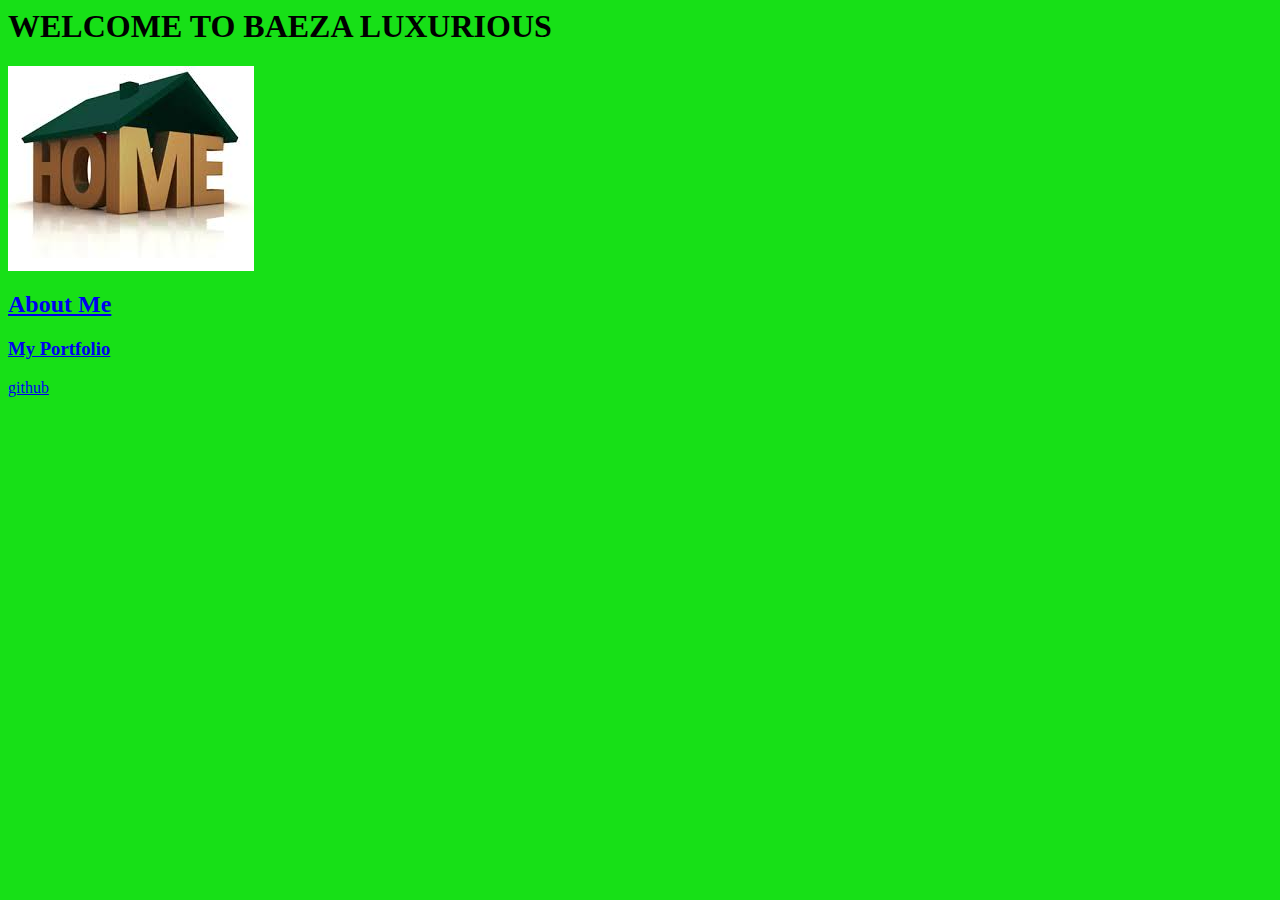
<file: index.html>
<html>
 <head>
   <meta charset="utf-8">
  <title>Welcome To Baeza Luxurious</title>
   <link rel="stylesheet" href="home.css"/>
 </head>
<body> 
   <h1>WELCOME TO BAEZA LUXURIOUS</h1>

<img src="home.jpg" alt="Dumbass" class="home">
 <h2><a href="aboutme.html">About Me</a></h2>
 
  <h3><a href="portfolio.html">My Portfolio</a></h3>

<a href="https://github.com/b43z4">github</a></p>

</body>

</html>
</file>
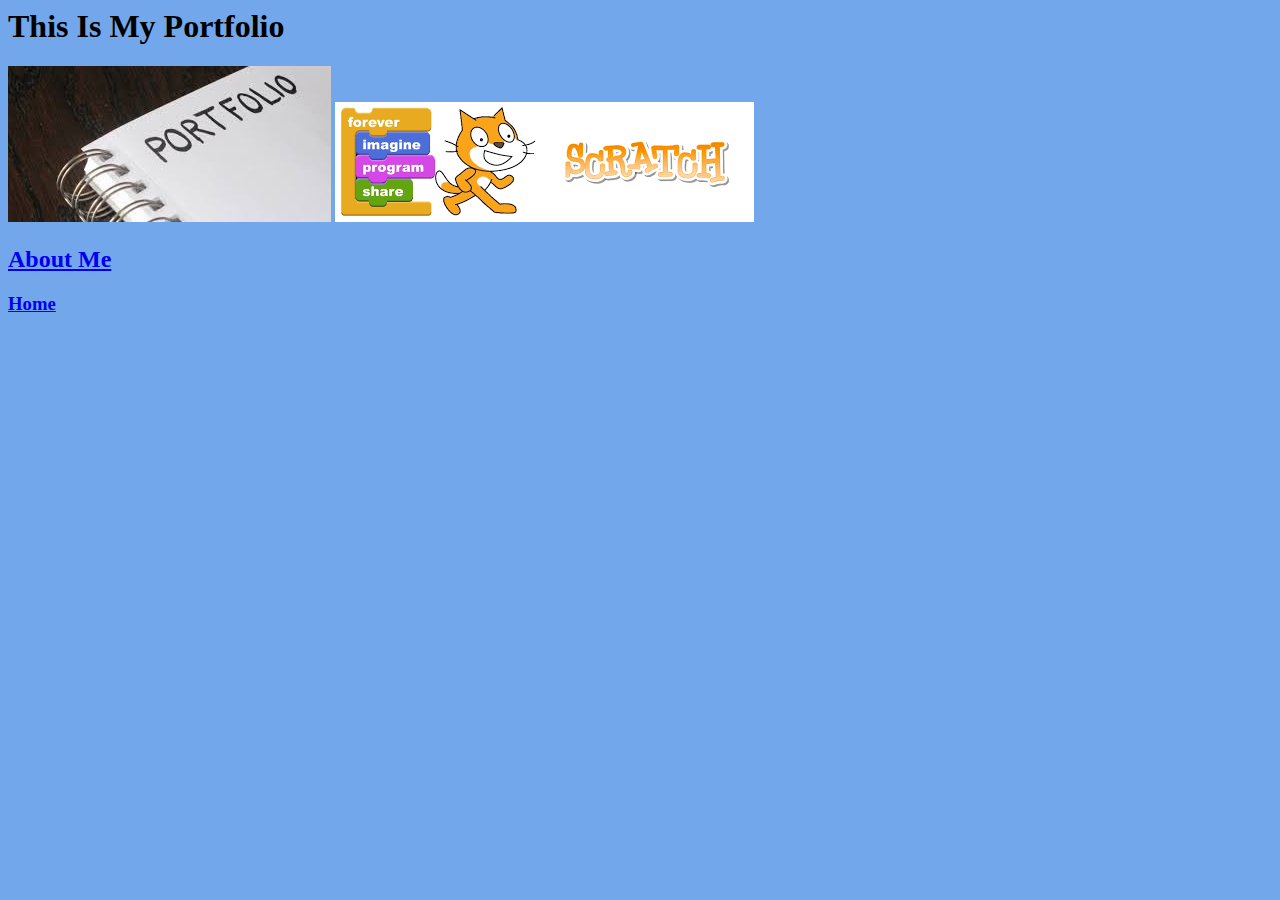
<file: portfolio.html>
<html>
 <head>
   <meta charset="utf-8">
   <title></title>
 </head>
 <body>
<link rel="stylesheet" href= "portfolio.css" type="text/css"/>

 <h1> This Is My Portfolio </h1>
<img src="portfolio (1).jpg"alt="img not found">
<img src="scratchlogo (1).png"alt="img not found">
<h2><a href="aboutme.html">About Me </a></h2>
 
  <h3><a href="index.html">Home</a></h3>


</body>
</html>
</file>
<file: home.css>
body {
   background-color: rgb(23, 224, 23);


}
</file>
<file: portfolio.css>
body {
   background-color: rgb(115, 167, 235);
}
</file>
